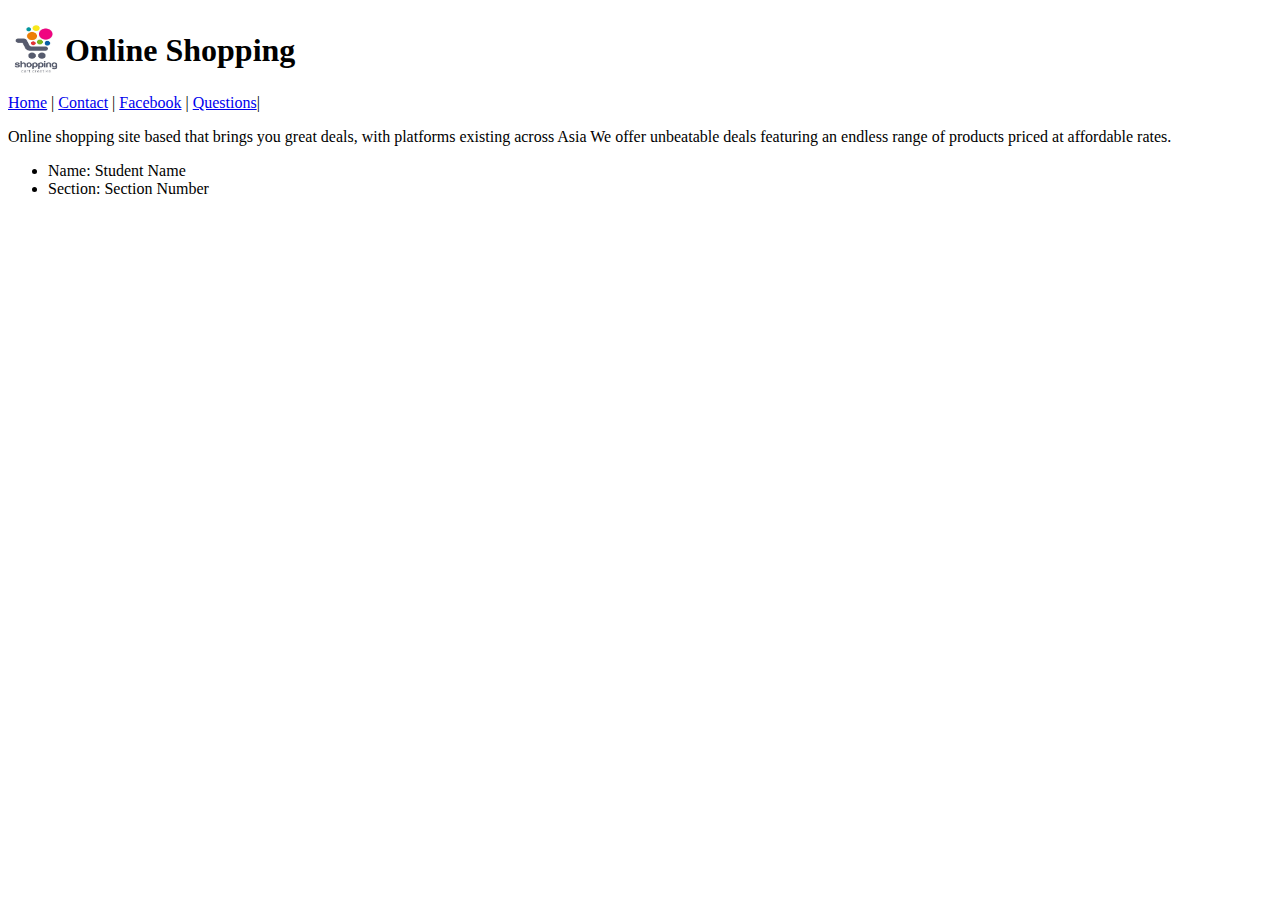
<file: index.html>
<!DOCTYPE html>
<html>
<head>
<title>Web Portfolio: Online Shopping</title>
</head>
<body>
<!-- The content of your web page will go here -->
<table>
  <tr>
    <td><img src="Images/logo.jpg" height="50" width="50"></td>
    <td><h1>Online Shopping</h1></td>
  </tr>
</table>
<nav>
<a href="#">Home</a> |
<a href="Contact.html">Contact</a> |
  <a href="https://www.facebook.com/">Facebook</a> |
  <a href="Question.html">Questions</a>|
</nav>

<p>
  Online shopping site based that brings you great deals, with platforms existing across Asia We offer unbeatable deals featuring an endless range of products priced at affordable rates.
</p>


<ul>
  <li>Name: Student Name
  </li>
  <li>
    Section: Section Number
  </li>
</ul>

</body>
</html>
</file>
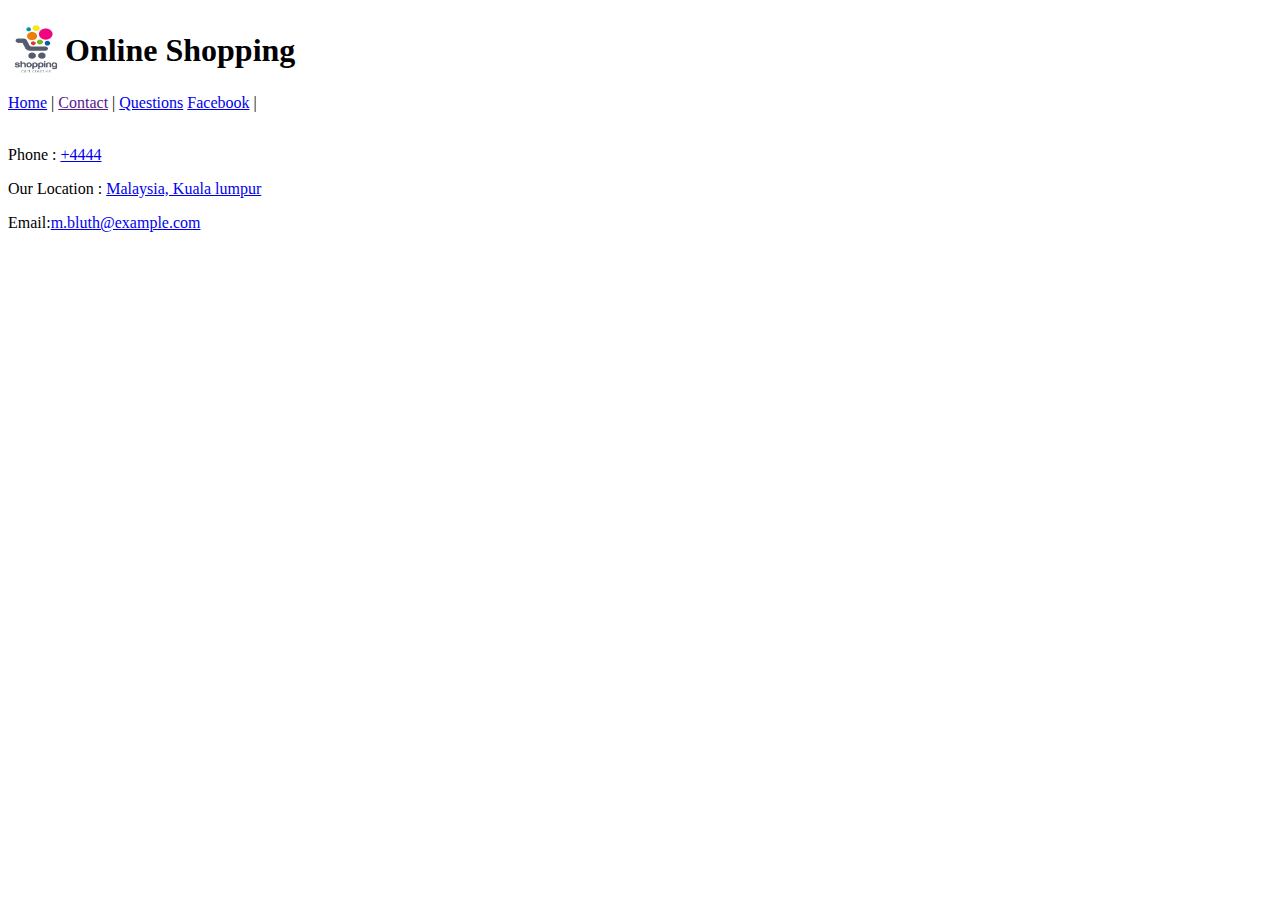
<file: Contacts.html>
<!DOCTYPE html>
<html>
  <head>
    <meta charset="utf-8">
    <title>Contact page</title>
  </head>
  <body>
    <table>
      <tr>
        <td><img src="Images/logo.jpg" height="50" width="50"></td>
        <td><h1>Online Shopping</h1></td>
      </tr>
    </table>
    <nav>
    <a href="index.html">Home</a> |
    <a href="">Contact</a> |
    <a href="Question">Questions</a>
    <a href="https://www.facebook.com/">Facebook</a> |
    </nav>

<br/>
    <p>Phone : <a href="+44444">+4444</a></p>
    <p>Our Location : <a href="https://www.google.com.my/maps">Malaysia, Kuala lumpur</a></p>
    <p>Email:<a href="m.bluth@example.com">m.bluth@example.com</a></p>
<br/>


  </body>
</html>
</file>
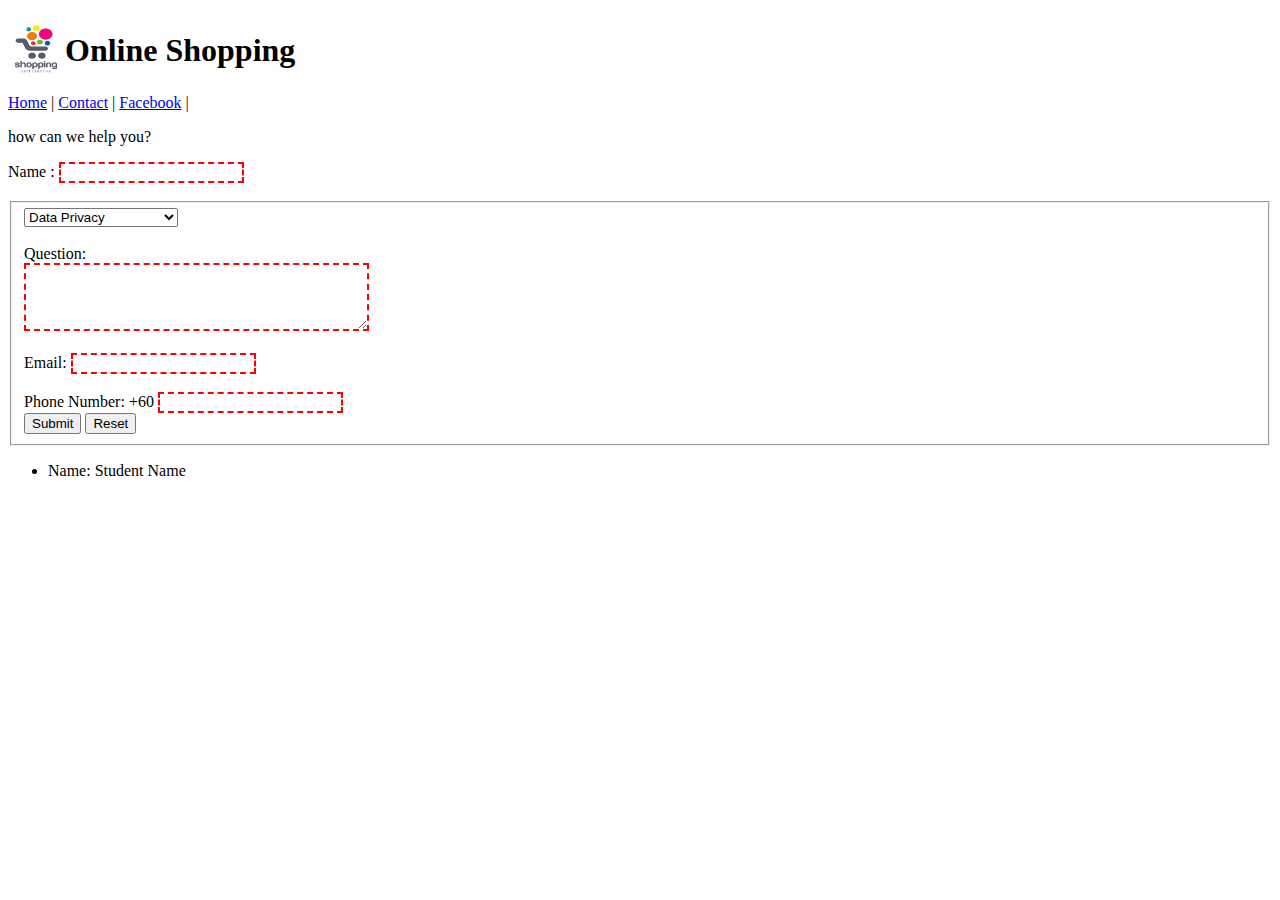
<file: Question.html>
<!DOCTYPE html>
<html lang="en" dir="ltr">
  <head>
    <meta charset="utf-8">
    <title>Question Form</title>
    <link rel="stylesheet" href="Styles/Externalstylesheet.css">
    <style>
      input:invalid{
      border: 2px dashed red;
    }
    input:valid{
      border: 2px solid black;
    }

    textarea:invalid{
      border: 2px dashed red;
    }
    textarea:valid{
      border: 2px solid black;
    }

    </style>
  </head>

  <body>

    <table>
      <tr>
        <td><img src="Images/logo.jpg" height="50" width="50"></td>
        <td><h1>Online Shopping</h1></td>
      </tr>
    </table>
    <nav>
    <a href="index.html">Home</a> |
    <a href="Contact.html">Contact</a> |
      <a href="https://www.facebook.com/">Facebook</a> |
    </nav>

    <p>how can we help you?</p>

    <form>
<label> Name : </label>
<input type="text" maxlength="4" minlength="" required>
<br>
<br>
<fieldset>
  <select id="simple" name="simple" required>
    <option> Topic </option>
    <option>My Account</option>
    <option selected> Data Privacy </option>
    <option>Payment</option>
    <option>Shipping And Delivery</option>
    <option> Return </option>
    </select> <br><br>
    <label>Question:</label>
    <br>
    <textarea cols="40" rows="4" required></textarea>
    <br><br>
    <label> Email:</label>
    <input type = "email" id="email" name="email" multiple required > <br><br>

    <label>Phone Number: +60</label>
    <input type="number" maxlength="6" required>
    <br>

    <button type=  "submit">Submit</button>
  <button type=  "reset">Reset</button>
  </fieldset>

    </form>

    <ul>
      <li id="IDselector">Name: Student Name</li>
      </ul>
  </body>
</html>
</file>
<file: Styles/Externalstylesheet.css>
{ font-family: Arial;

body {

  color: blue;
  background-color:#E6E6FA;
  border: 1px solid black;}

  h1 { color:#191970;
font-family: Times New Roman;
  }

  h2 { border: 3px dashed blue;}

  p { color: red;}

  classforContact{ color:#291970;
  border: 3px dashed blue; }

  #IDselector{ background-color:#591970;}







}
</file>
